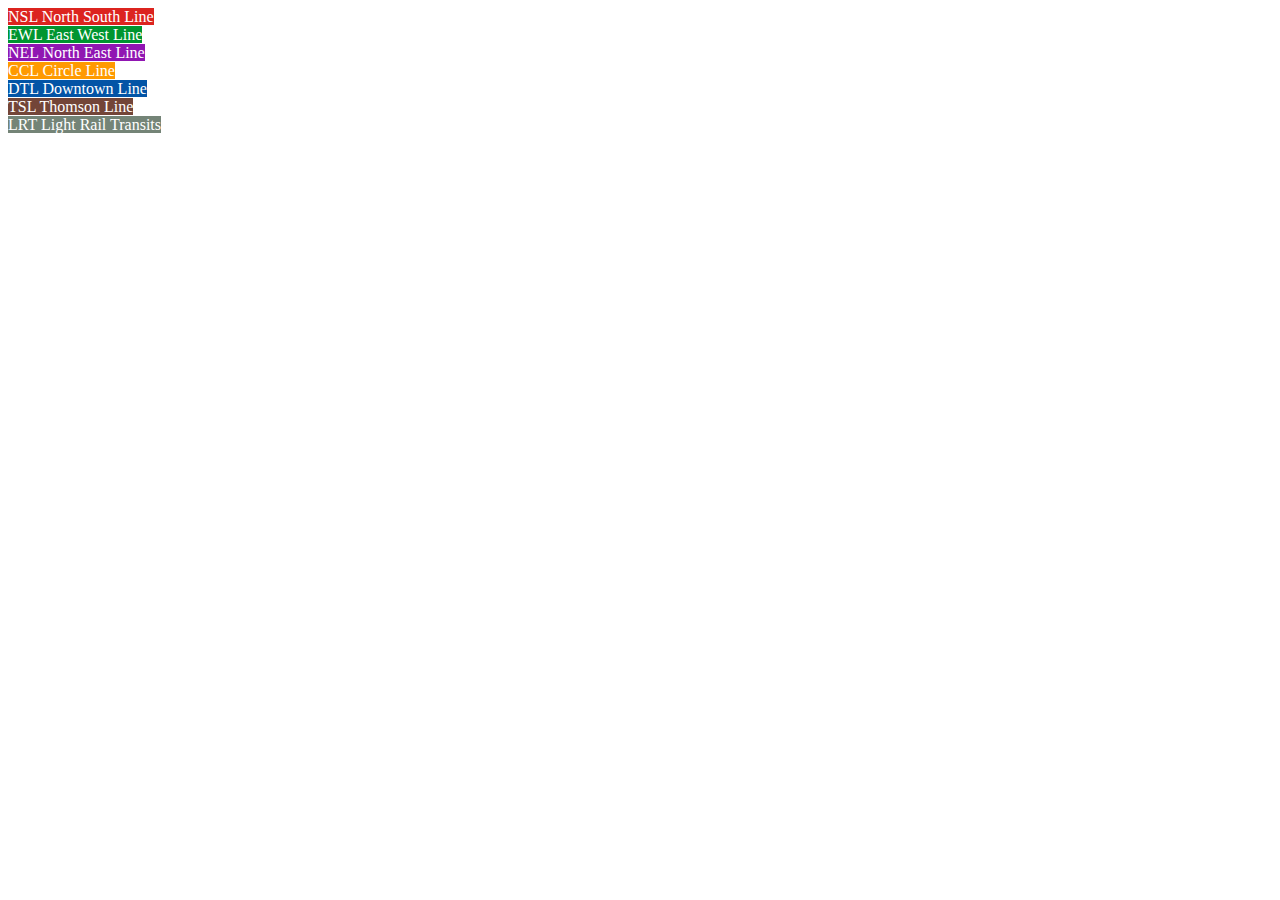
<file: chart.html>
<html>
    <head>
  </head>
  
  <body>
	<span style="background-color:#DC241F;color:#FFFFFF">NSL   North South Line</span> <br />
    <span style="background-color:#009530;color:#FFFFFF">EWL   East West Line</span> <br />
    <span style="background-color:#9016B2;color:#FFFFFF">NEL   North East Line</span> <br />
    <span style="background-color:#FF9A00;color:#FFFFFF">CCL   Circle Line</span> <br />
    <span style="background-color:#0354A6;color:#FFFFFF">DTL   Downtown Line</span> <br />
    <span style="background-color:#734538;color:#FFFFFF">TSL   Thomson Line</span> <br />
    <span style="background-color:#748477;color:#FFFFFF">LRT   Light Rail Transits</span> <br />
  </body>
</html>
</file>
